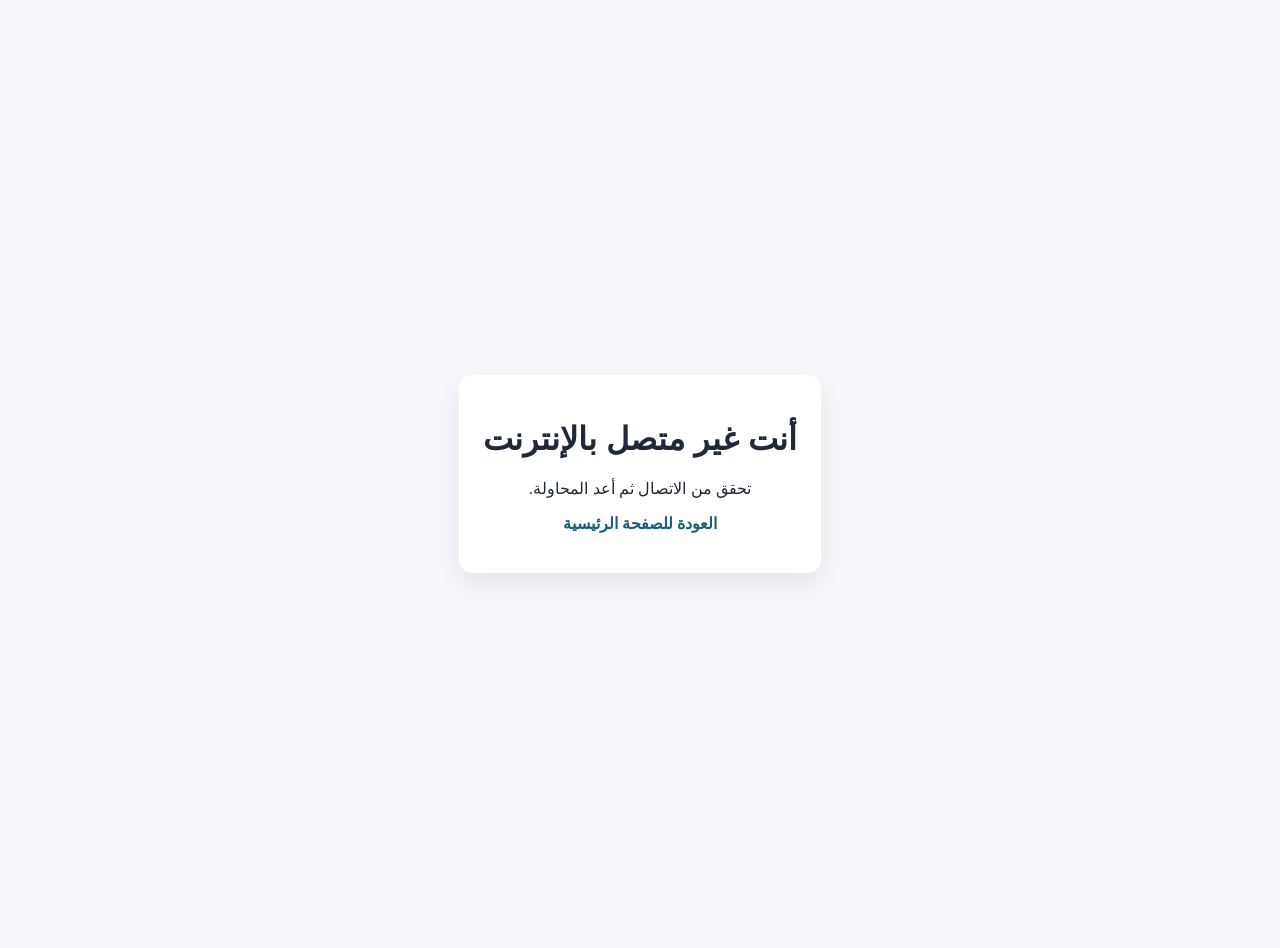
<file: offline.html>
<!--
/**
 * صفحة عدم الاتصال بالإنترنت
 * ========================================
 * 
 * Purpose: صفحة تظهر عندما يكون المستخدم غير متصل بالإنترنت
 * Usage: تعرضها Service Worker عند فشل الاتصال
 * Features: تصميم بسيط، دعم عربي، زر للعودة
 * 
 * يتم عرض هذه الصفحة عندما:
 * - لا يوجد اتصال بالإنترنت
 * - فشل تحميل الصفحة الرئيسية
 * - Service Worker لا يمكن الوصول للموارد
 */
-->
<!DOCTYPE html>
<html lang="ar" dir="rtl">
<head>
  <meta charset="UTF-8">
  <meta name="viewport" content="width=device-width, initial-scale=1.0">
  <title>غير متصل</title>
  <style>
    body {
      margin: 0;
      min-height: 100vh;
      display: flex;
      align-items: center;
      justify-content: center;
      font-family: Arial, sans-serif;
      background: #f5f7fb;
      color: #1f2937;
      text-align: center;
      padding: 24px;
    }
    .card {
      background: #fff;
      border-radius: 14px;
      padding: 24px;
      box-shadow: 0 10px 25px rgba(0, 0, 0, 0.08);
      max-width: 420px;
    }
    a {
      color: #1a5f7a;
      text-decoration: none;
      font-weight: bold;
    }
  </style>
</head>
<body>
  <div class="card">
    <h1>أنت غير متصل بالإنترنت</h1>
    <p>تحقق من الاتصال ثم أعد المحاولة.</p>
    <p><a href="/">العودة للصفحة الرئيسية</a></p>
  </div>
</body>
</html>
</file>
